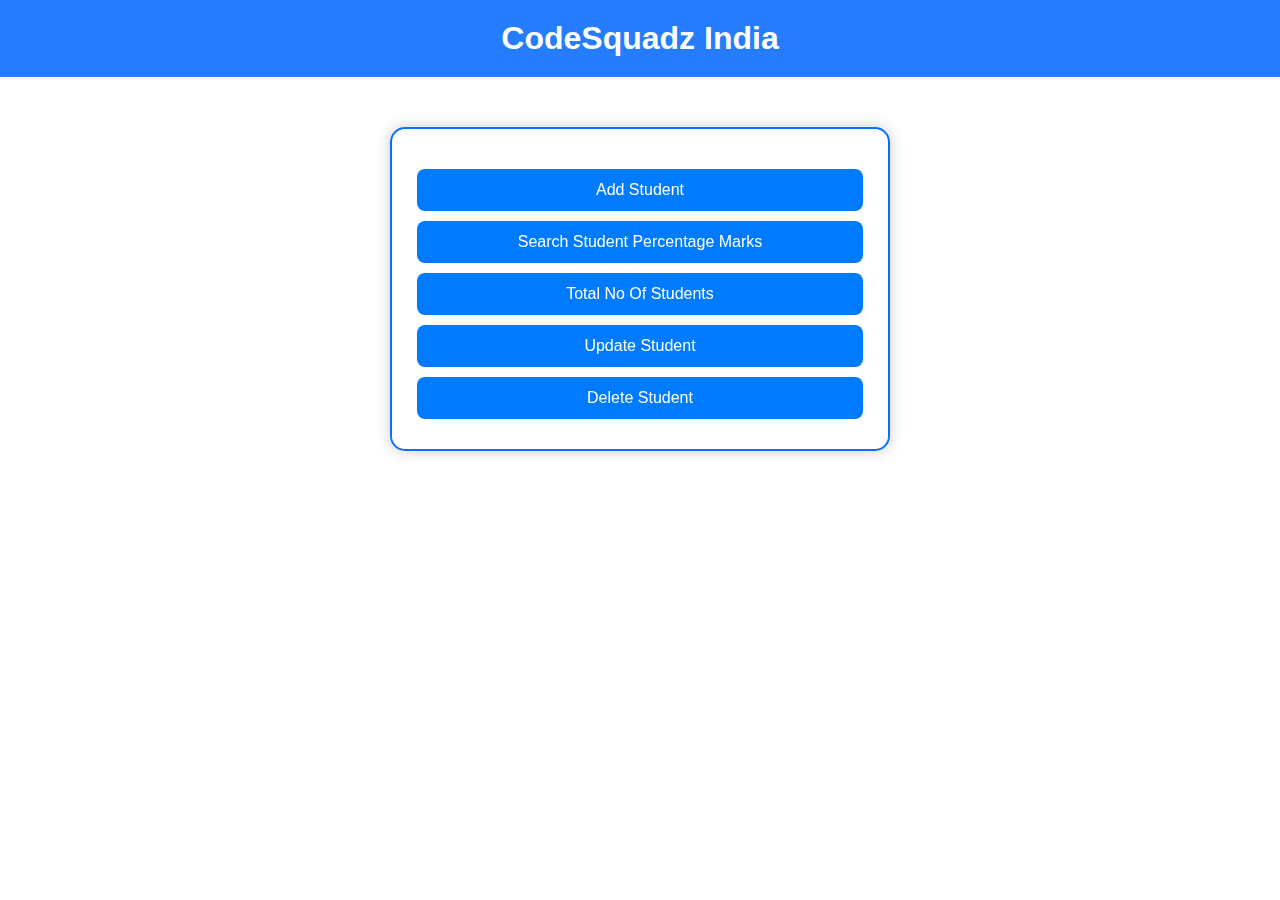
<file: index.html>
<!DOCTYPE html>
<html>
<head>
    <title>CodeSquadz India - Student Management</title>
    <link rel="stylesheet" href="style.css">
</head>
<body>

    <h1>CodeSquadz India</h1>

    <div class="box">
        <button onclick="location.href='addStudent.html'">Add Student</button>
        <button onclick="location.href='searchStudent.html'">Search Student Percentage Marks</button>
        <button onclick="location.href='totalNoStudents'">Total No Of Students</button>
        <button onclick="location.href='updateStudent.html'">Update Student</button>
        <button onclick="location.href='deleteStudent.html'">Delete Student</button>
    </div>

</body>
</html>
</file>
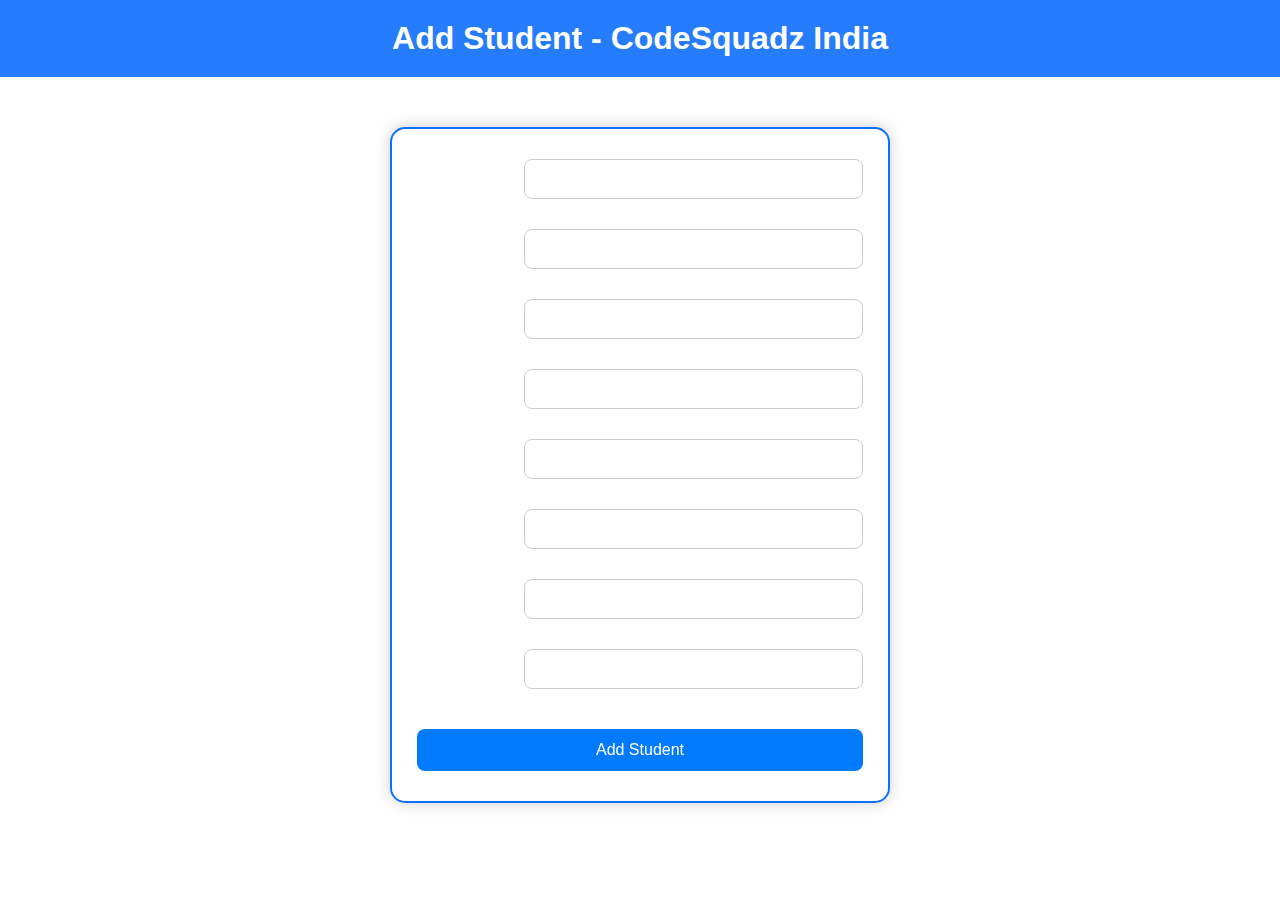
<file: addStudent.html>
<!DOCTYPE html>
<html>
<head>
    <title>Add Student - CodeSquadz India</title>
    <link rel="stylesheet" href="style.css">

</head>
<body>

    <h1>Add Student - CodeSquadz India</h1>

    <div class="form-box">
        <form action="addStudent" method="post">
            <div class="form-group">
                <label for="studentId">Student ID:</label>
                <input type="text" id="studentId" name="studentId" required>
            </div>

            <div class="form-group">
                <label for="studentName">Student Name:</label>
                <input type="text" id="studentName" name="studentName" required>
            </div>

            <div class="form-group">
                <label for="computer">Computer:</label>
                <input type="number" id="computer" name="computer" min="0" max="100" required>
            </div>

            <div class="form-group">
                <label for="english">English:</label>
                <input type="number" id="english" name="english" min="0" max="100" required>
            </div>

            <div class="form-group">
                <label for="science">Science:</label>
                <input type="number" id="science" name="science" min="0" max="100" required>
            </div>

            <div class="form-group">
                <label for="math">Math:</label>
                <input type="number" id="math" name="math" min="0" max="100" required>
            </div>

            <div class="form-group">
                <label for="art">Art:</label>
                <input type="number" id="art" name="art" min="0" max="100" required>
            </div>

            <div class="form-group">
                <label for="hindi">Hindi:</label>
                <input type="number" id="hindi" name="hindi" min="0" max="100" required>
            </div>

            <input type="submit" value="Add Student">
        </form>
    </div>

</body>
</html>
</file>
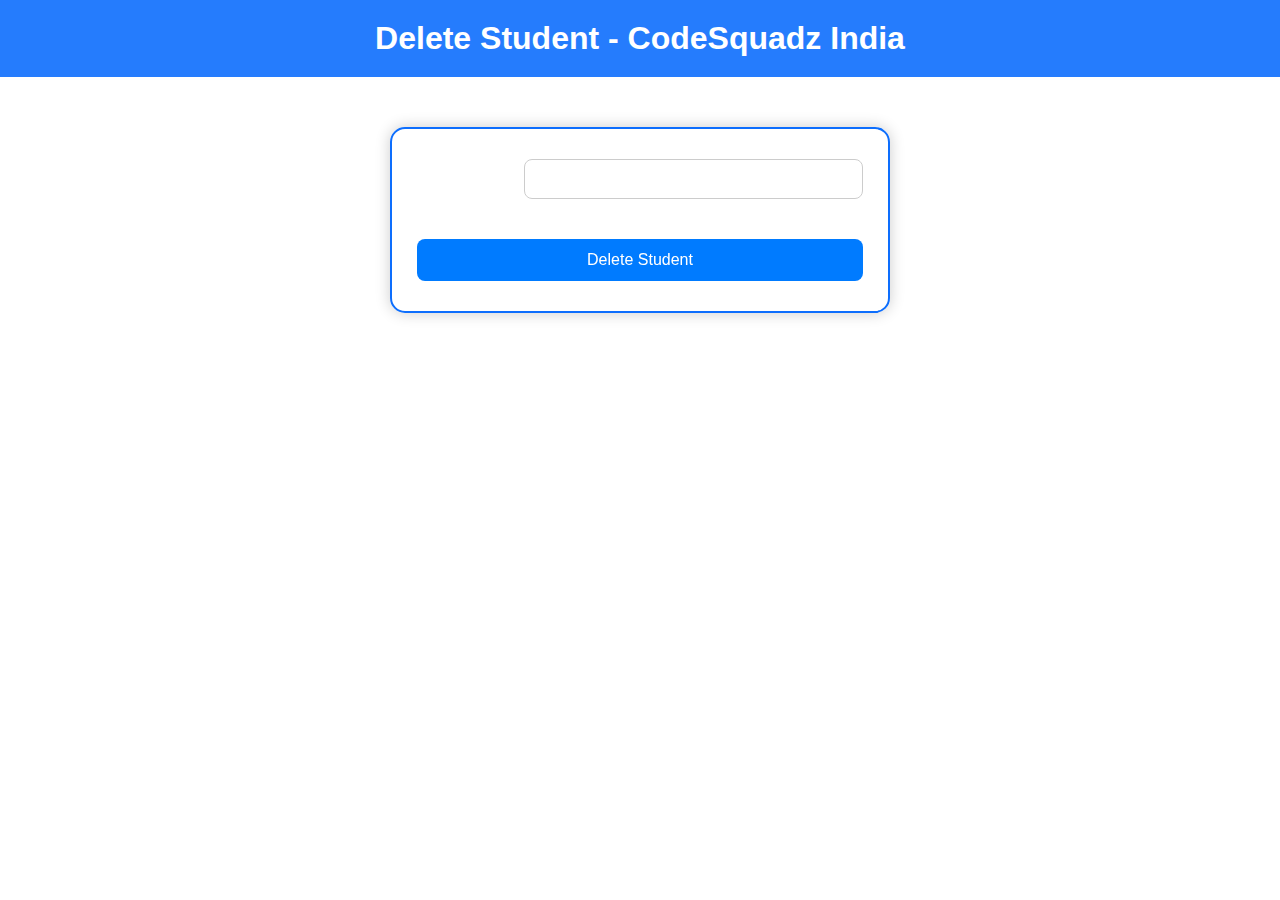
<file: deleteStudent.html>
<!DOCTYPE html>
<html>
<head>
    <title>Delete Student - CodeSquadz India</title>
    <link rel="stylesheet" href="style.css">

</head>
<body>

    <h1>Delete Student - CodeSquadz India</h1>

    <div class="form-box">
        <form action="deleteStudent" method="post">
            <div class="form-group">
                <label for="studentId">Student ID:</label>
                <input type="text" id="studentId" name="studentId" required>
            </div>

            <input type="submit" value="Delete Student">
        </form>
    </div>

</body>
</html>
</file>
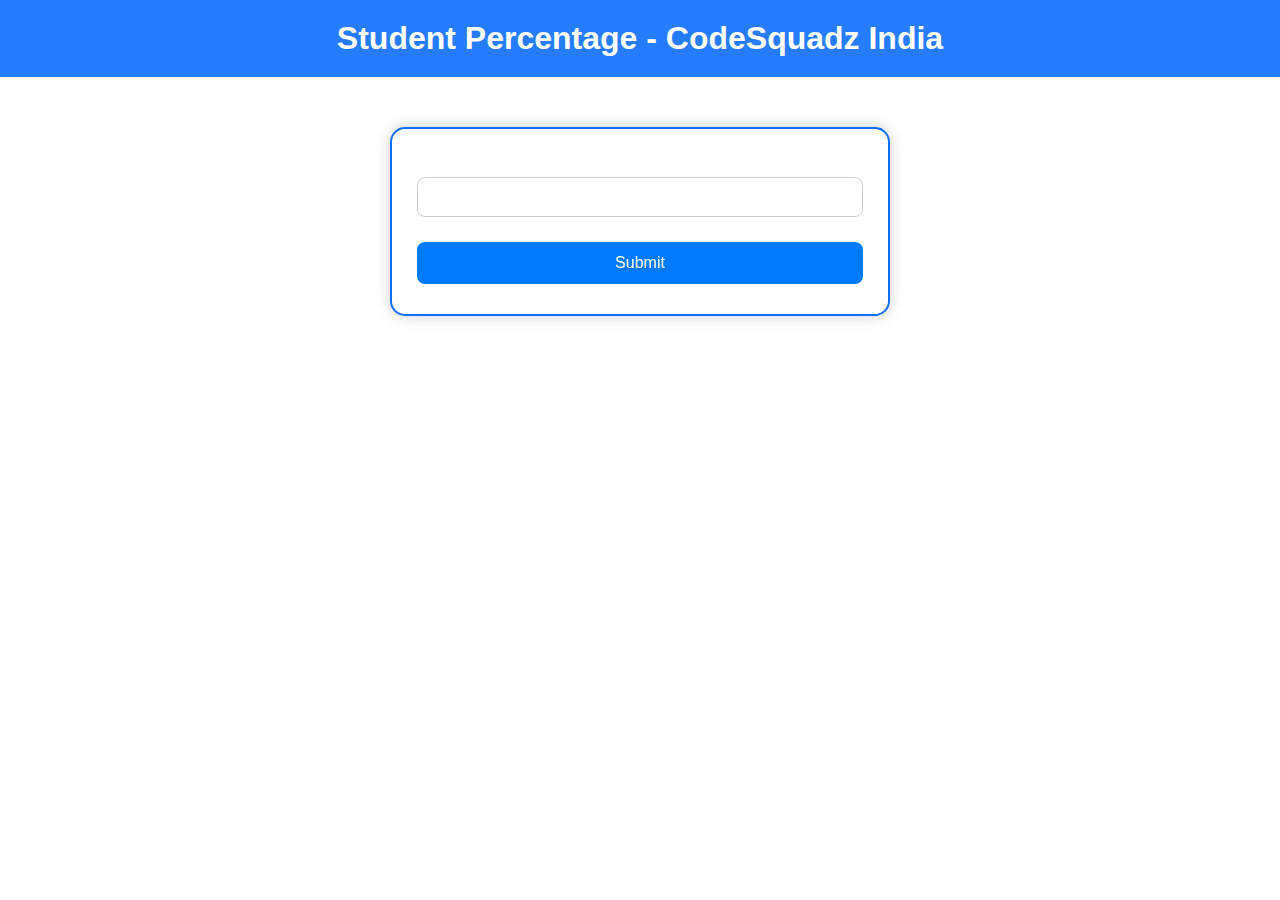
<file: searchStudent.html>
<!DOCTYPE html>
<html>
<head>
    <title>Student Percentage - CodeSquadz India</title>
    <link rel="stylesheet" href="style.css">

</head>
<body>

    <h1>Student Percentage - CodeSquadz India</h1>

    <div class="form-box">
        <form action="percentage" method="post">
            <label for="userId">Enter User ID:</label>
            <input type="text" id="studentId" name="studentId" required>

            <input type="submit">
        </form>
    </div>

</body>
</html>
</file>
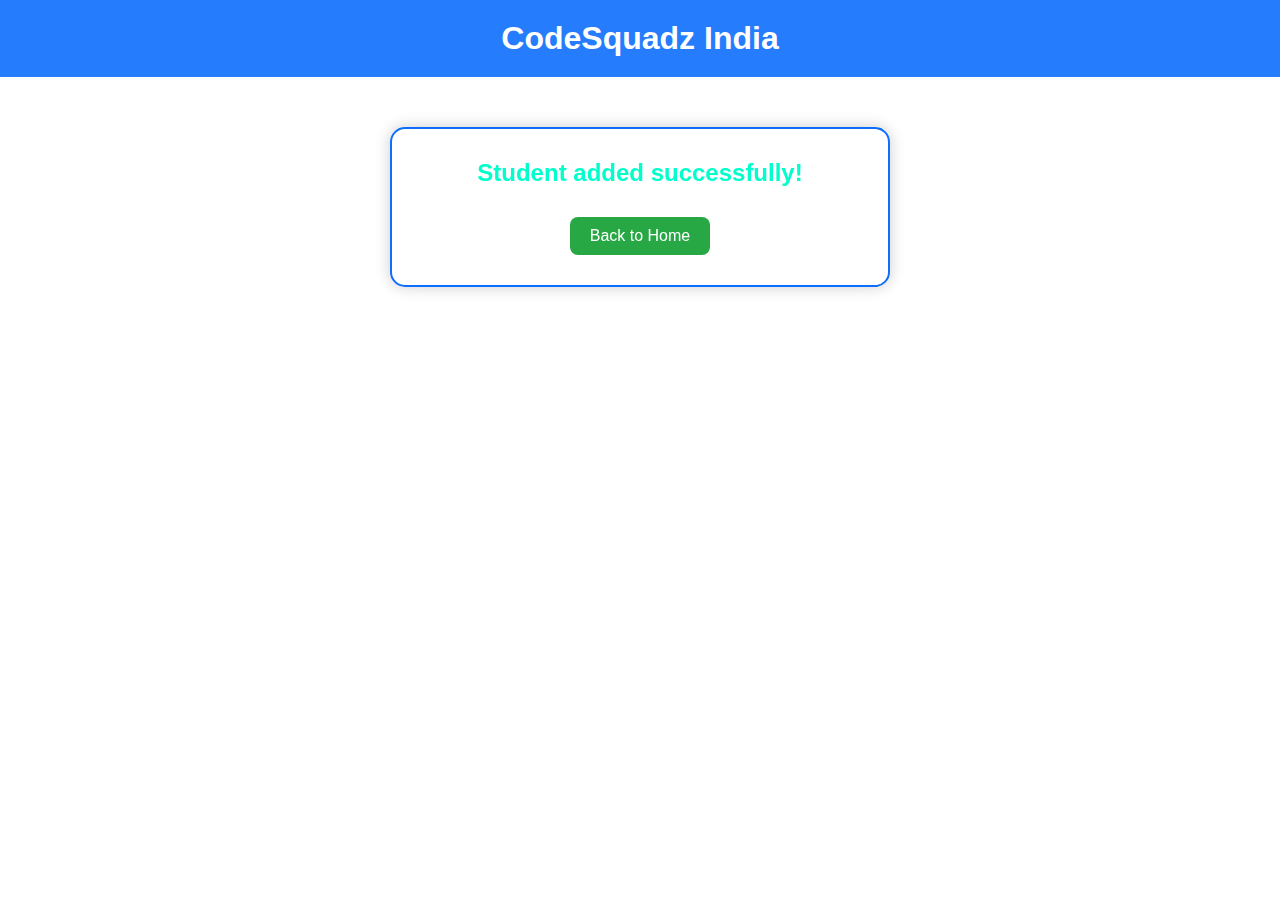
<file: studentAdded.html>
<!DOCTYPE html>
<html>
<head>
    <title>Success - CodeSquadz India</title>
    <link rel="stylesheet" href="style.css"> <!-- Common CSS file -->
    <style>
        .success-message {
            text-align: center;
            font-size: 24px;
            font-weight: bold;
            color: #00ffcc;
            margin-bottom: 20px;
        }

        .success-box button {
            width: auto;
            padding: 10px 20px;
            font-size: 16px;
            background-color: #28a745;
            border: none;
            border-radius: 8px;
            cursor: pointer;
            color: white;
            transition: background-color 0.3s;
        }

        .success-box button:hover {
            background-color: #218838;
        }
    </style>
</head>
<body>

    <h1>CodeSquadz India</h1>

    <div class="box success-box">
        <div class="success-message">
			Student added successfully!
        </div>

        <div style="text-align: center;">
            <button onclick="window.location.href='login.html'">Back to Home</button>
        </div>
    </div>

</body>
</html>
</file>
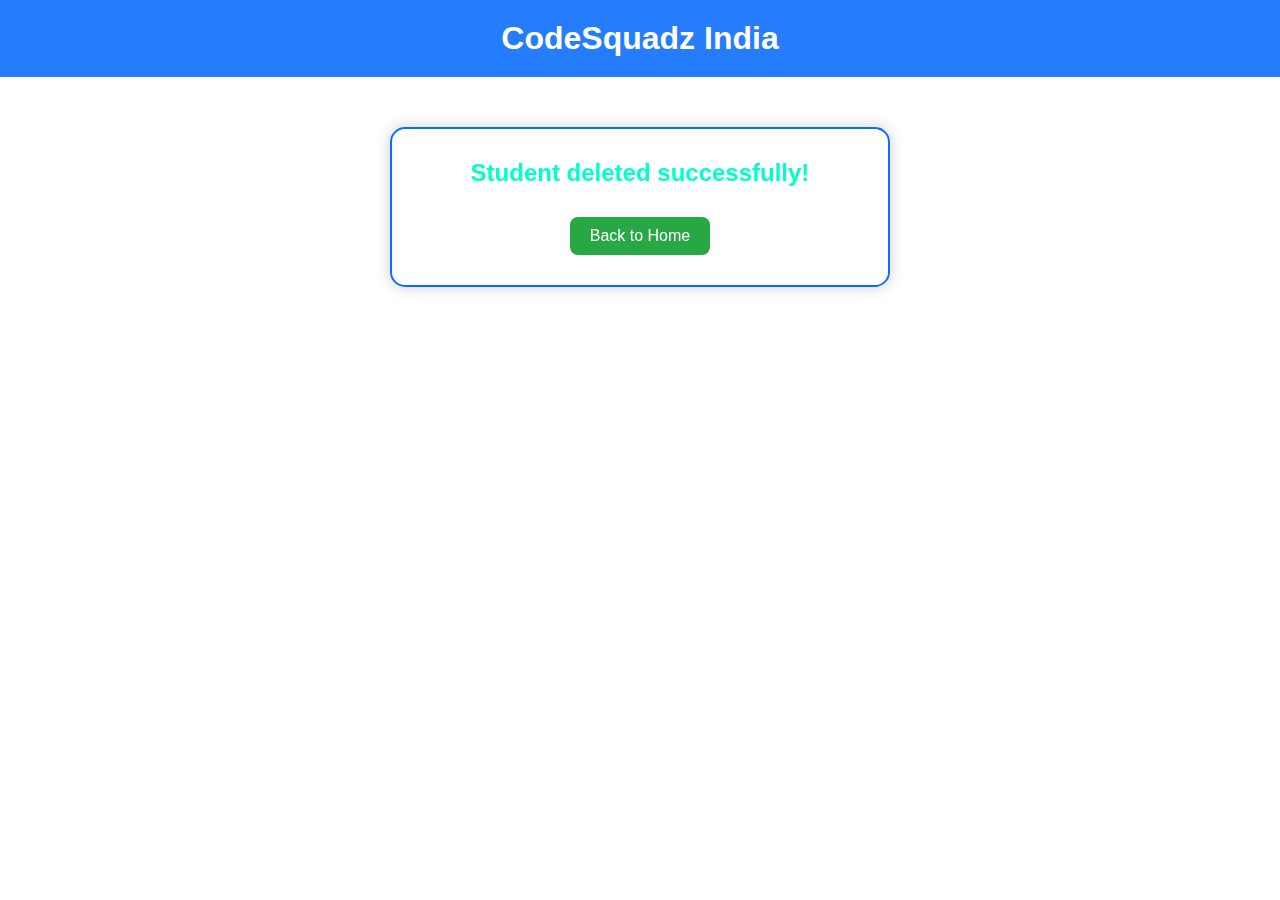
<file: studentDeleted.html>
<!DOCTYPE html>
<html>
<head>
    <title>Success - CodeSquadz India</title>
    <link rel="stylesheet" href="style.css"> <!-- Common CSS file -->
    <style>
        .success-message {
            text-align: center;
            font-size: 24px;
            font-weight: bold;
            color: #00ffcc;
            margin-bottom: 20px;
        }

        .success-box button {
            width: auto;
            padding: 10px 20px;
            font-size: 16px;
            background-color: #28a745;
            border: none;
            border-radius: 8px;
            cursor: pointer;
            color: white;
            transition: background-color 0.3s;
        }

        .success-box button:hover {
            background-color: #218838;
        }
    </style>
</head>
<body>

    <h1>CodeSquadz India</h1>

    <div class="box success-box">
        <div class="success-message">
            Student deleted successfully!
        </div>

        <div style="text-align: center;">
            <button onclick="window.location.href='login.html'">Back to Home</button>
        </div>
    </div>

</body>
</html>
</file>
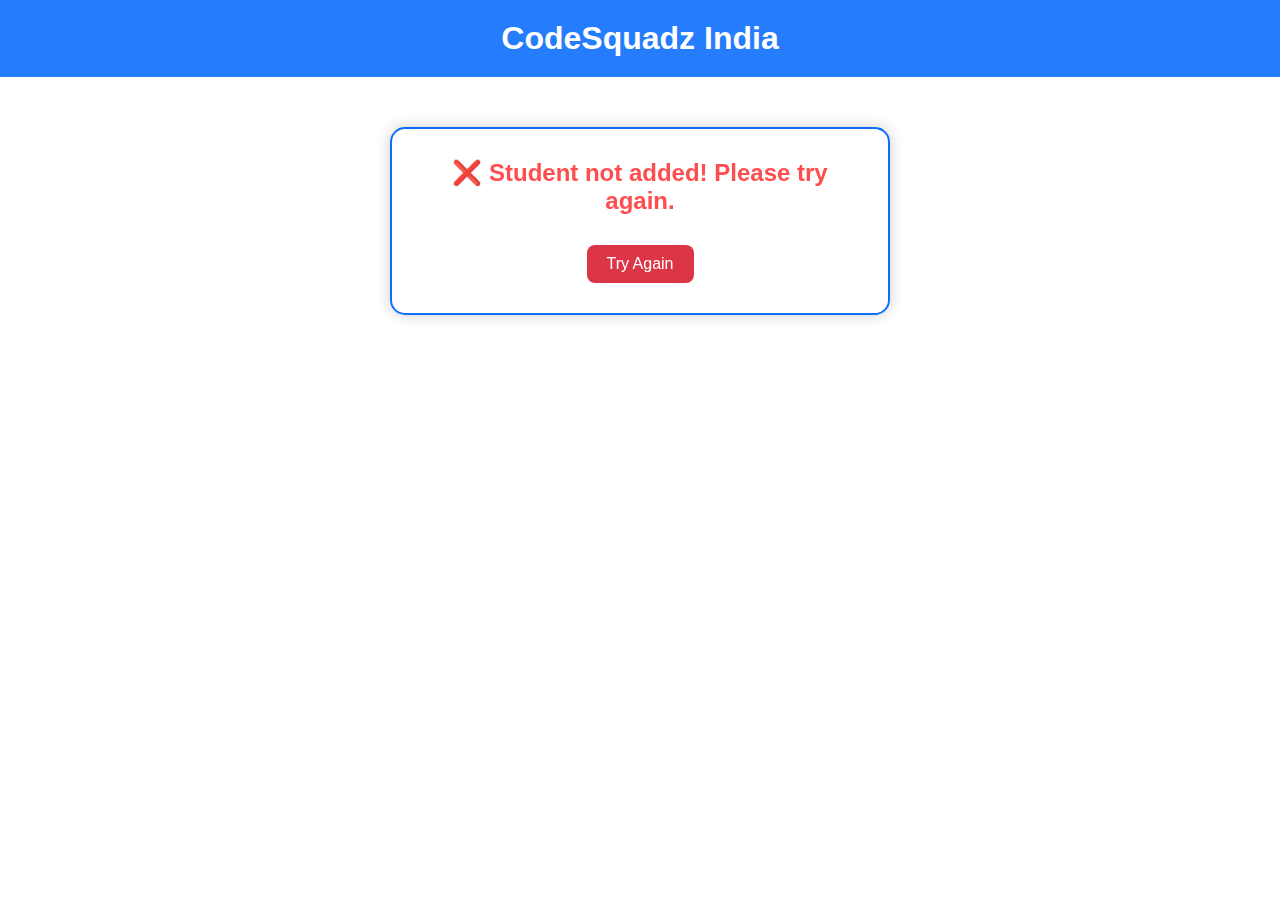
<file: studentNotAdded.html>
<!DOCTYPE html>
<html>
<head>
    <title>Error - CodeSquadz India</title>
    <link rel="stylesheet" href="style.css"> <!-- Common CSS file -->
    <style>
        .error-message {
            text-align: center;
            font-size: 24px;
            font-weight: bold;
            color: #ff4d4d;
            margin-bottom: 20px;
        }

        .error-box button {
            width: auto;
            padding: 10px 20px;
            font-size: 16px;
            background-color: #dc3545;
            border: none;
            border-radius: 8px;
            cursor: pointer;
            color: white;
            transition: background-color 0.3s;
        }

        .error-box button:hover {
            background-color: #b02a37;
        }
    </style>
</head>
<body>

    <h1>CodeSquadz India</h1>

    <div class="box error-box">
        <div class="error-message">
            ❌ Student not added! Please try again.
        </div>

        <div style="text-align: center;">
            <button onclick="window.location.href='addStudent.html'">Try Again</button>
        </div>
    </div>

</body>
</html>
</file>
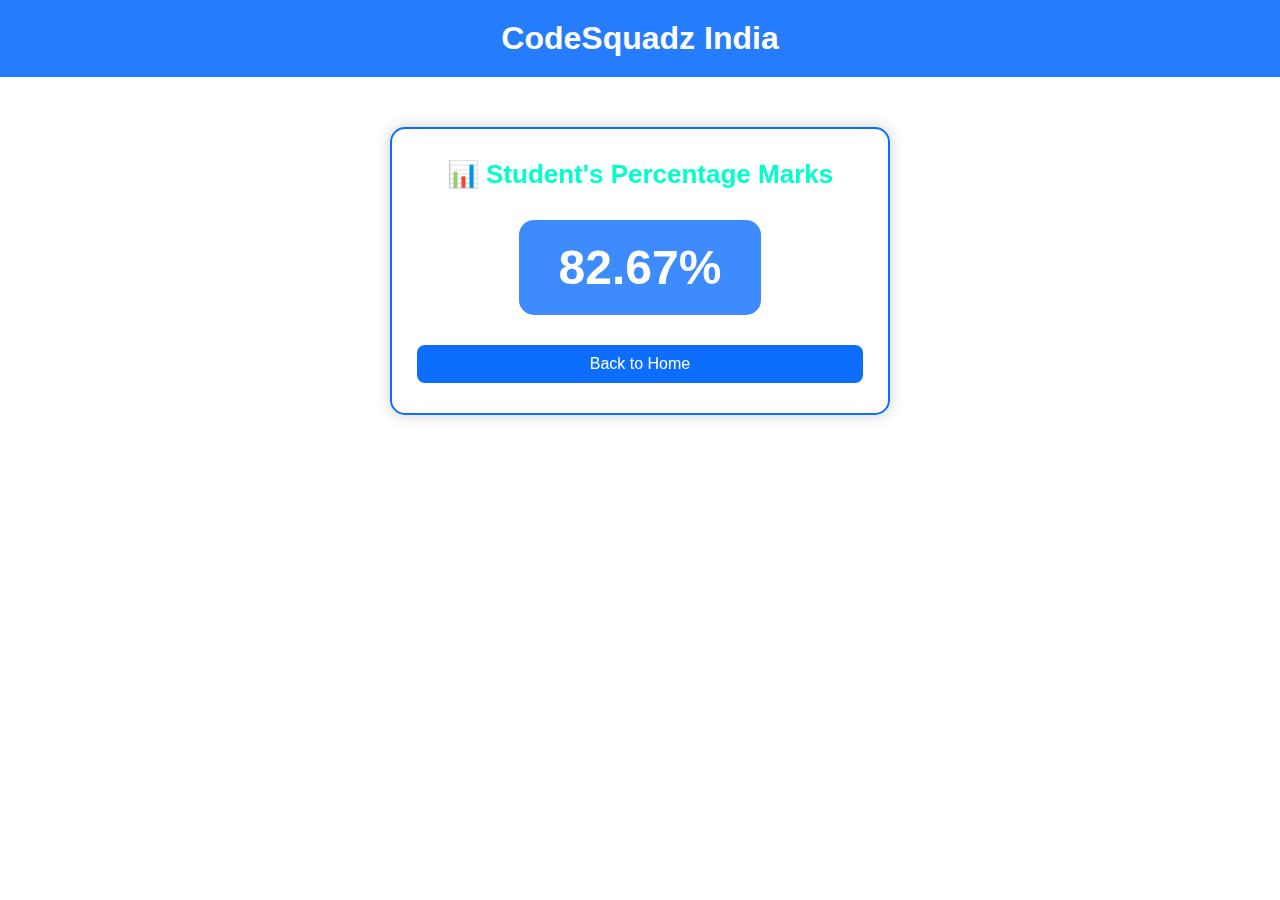
<file: studentPercentage.html>
<!DOCTYPE html>
<html>
<head>
    <title>Student Percentage - CodeSquadz India</title>
    <link rel="stylesheet" href="style.css"> <!-- Your shared CSS file -->
    <style>
        .percentage-message {
            text-align: center;
            font-size: 26px;
            font-weight: bold;
            color: #00ffcc;
            margin-bottom: 20px;
        }

        .percentage-box {
            text-align: center;
        }

        .percentage-value {
            font-size: 48px;
            font-weight: bold;
            color: #ffffff;
            background-color: rgba(13, 110, 253, 0.8);
            padding: 20px 40px;
            border-radius: 15px;
            display: inline-block;
            margin-top: 10px;
        }

        .back-button {
            margin-top: 30px;
            padding: 10px 20px;
            font-size: 16px;
            border: none;
            border-radius: 8px;
            background-color: #0d6efd;
            color: white;
            cursor: pointer;
        }

        .back-button:hover {
            background-color: #0b5ed7;
        }
    </style>
</head>
<body>

    <h1>CodeSquadz India</h1>

    <div class="box percentage-box">
        <div class="percentage-message">📊 Student's Percentage Marks</div>

        <div class="percentage-value">
            82.67%
        </div>

        <div>
            <button class="back-button" onclick="window.location.href='index.html'">Back to Home</button>
        </div>
    </div>

</body>
</html>
</file>
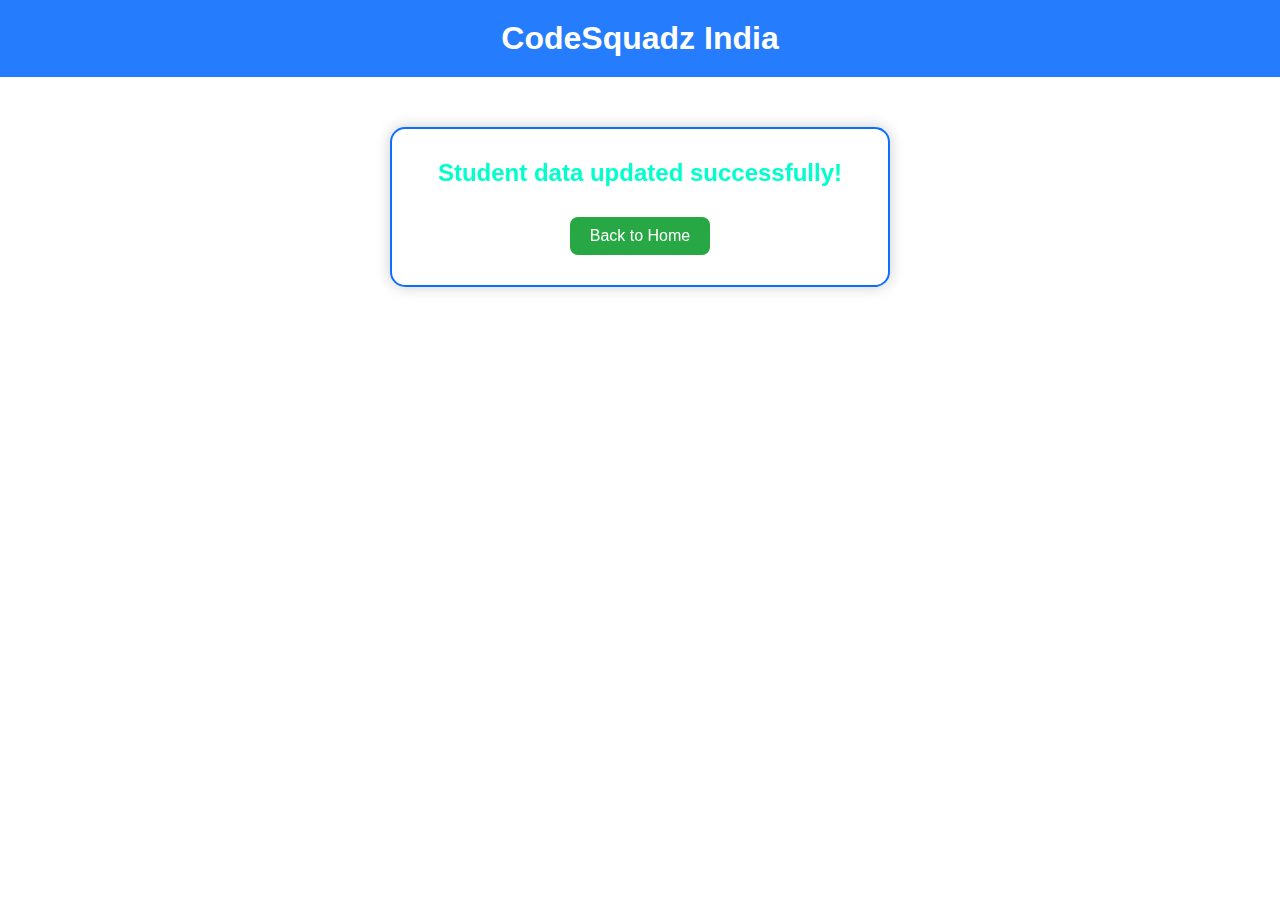
<file: studentUpdated.html>
<!DOCTYPE html>
<html>
<head>
    <title>Success - CodeSquadz India</title>
    <link rel="stylesheet" href="style.css"> <!-- Common CSS file -->
    <style>
        .success-message {
            text-align: center;
            font-size: 24px;
            font-weight: bold;
            color: #00ffcc;
            margin-bottom: 20px;
        }

        .success-box button {
            width: auto;
            padding: 10px 20px;
            font-size: 16px;
            background-color: #28a745;
            border: none;
            border-radius: 8px;
            cursor: pointer;
            color: white;
            transition: background-color 0.3s;
        }

        .success-box button:hover {
            background-color: #218838;
        }
    </style>
</head>
<body>

    <h1>CodeSquadz India</h1>

    <div class="box success-box">
        <div class="success-message">
            Student data updated successfully!
        </div>

        <div style="text-align: center;">
            <button onclick="window.location.href='login.html'">Back to Home</button>
        </div>
    </div>

</body>
</html>
</file>
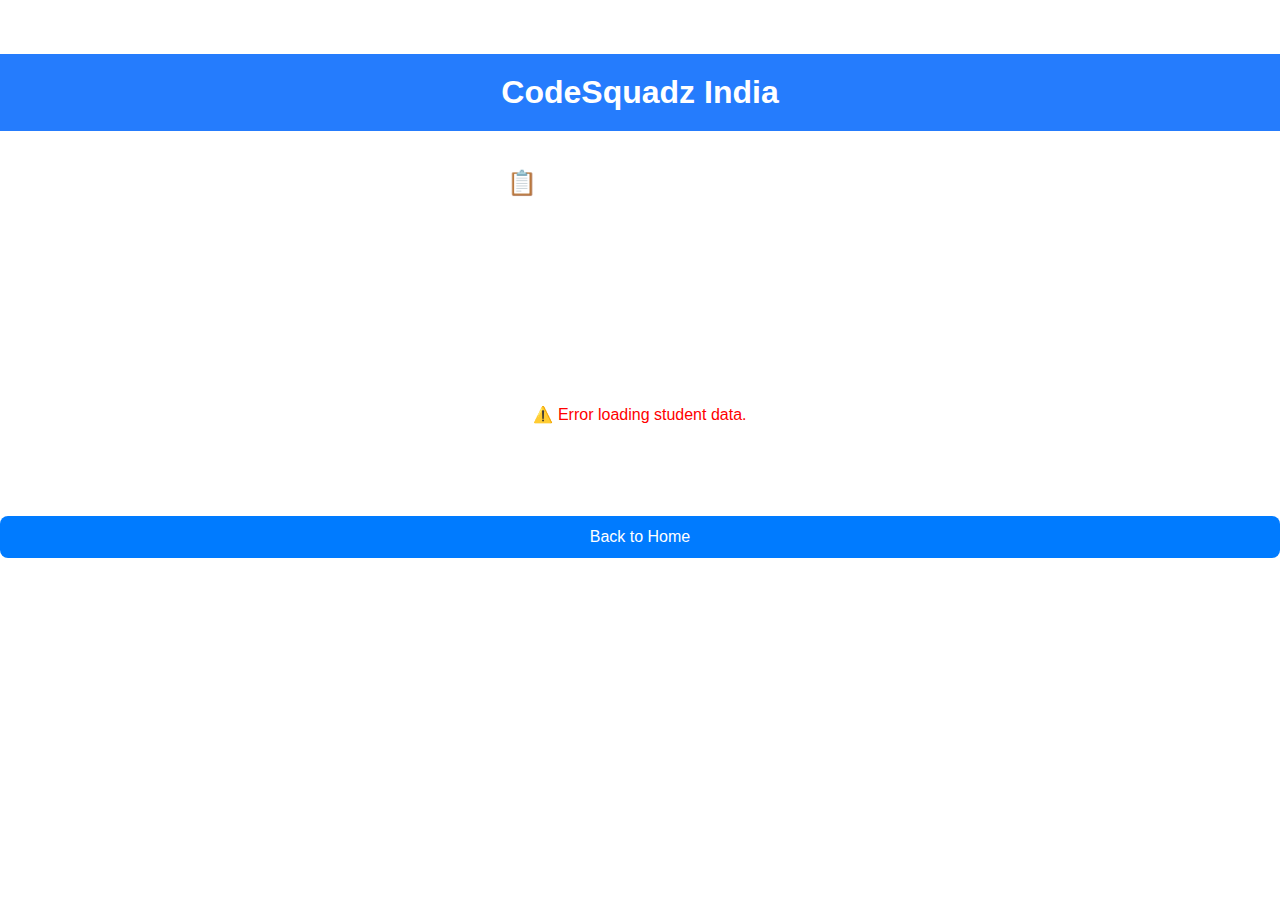
<file: totalNo.html>
import javax.servlet.http.*;
import javax.servlet.*;
import java.io.*;
import java.sql.*;

public class AllStudentsServlet extends HttpServlet {
    public void doGet(HttpServletRequest req, HttpServletResponse res) throws ServletException, IOException {
        res.setContentType("text/html");
        PrintWriter out = res.getWriter();

        // Start HTML
        out.println("<!DOCTYPE html>");
        out.println("<html><head><title>All Students - CodeSquadz India</title>");
        out.println("<link rel='stylesheet' href='style.css'>");
        out.println("<style>");
        out.println("table { border-collapse: collapse; width: 90%; margin: auto; font-size: 16px; background-color: rgba(255,255,255,0.9); }");
        out.println("th, td { border: 1px solid #ccc; padding: 10px; text-align: center; }");
        out.println("th { background-color: #0d6efd; color: white; }");
        out.println("h1 { text-align: center; color: #00ffff; }");
        out.println("</style></head><body>");

        out.println("<h1>CodeSquadz India</h1>");
        out.println("<h2 style='text-align:center;'>📋 All Student Records</h2>");

        try {
            // Load driver and connect
            Class.forName("oracle.jdbc.driver.OracleDriver");
            Connection conn = DriverManager.getConnection(
                "jdbc:oracle:thin:@localhost:1521:xe", "system", "GodOfWarOracle3119");

            String query = "SELECT * FROM cbse_students";
            Statement stmt = conn.createStatement();
            ResultSet rs = stmt.executeQuery(query);

            // Print table
            out.println("<table>");
            out.println("<tr>");
            out.println("<th>Student ID</th>");
            out.println("<th>Name</th>");
            out.println("<th>Computer</th>");
            out.println("<th>English</th>");
            out.println("<th>Science</th>");
            out.println("<th>Math</th>");
            out.println("<th>Art</th>");
            out.println("<th>Hindi</th>");
            out.println("</tr>");

            while (rs.next()) {
                out.println("<tr>");
                out.println("<td>" + rs.getString("student_id") + "</td>");
                out.println("<td>" + rs.getString("student_name") + "</td>");
                out.println("<td>" + rs.getInt("computer") + "</td>");
                out.println("<td>" + rs.getInt("english") + "</td>");
                out.println("<td>" + rs.getInt("science") + "</td>");
                out.println("<td>" + rs.getInt("math") + "</td>");
                out.println("<td>" + rs.getInt("art") + "</td>");
                out.println("<td>" + rs.getInt("hindi") + "</td>");
                out.println("</tr>");
            }

            out.println("</table>");
            conn.close();
        } catch (Exception e) {
            out.println("<p style='color:red; text-align:center;'>⚠️ Error loading student data.</p>");
            e.printStackTrace(out);
        }

        out.println("<div style='text-align:center; margin-top: 30px;'>");
        out.println("<button onclick=\"window.location.href='index.html'\">Back to Home</button>");
        out.println("</div>");

        out.println("</body></html>");
        out.close();
    }
}
</file>
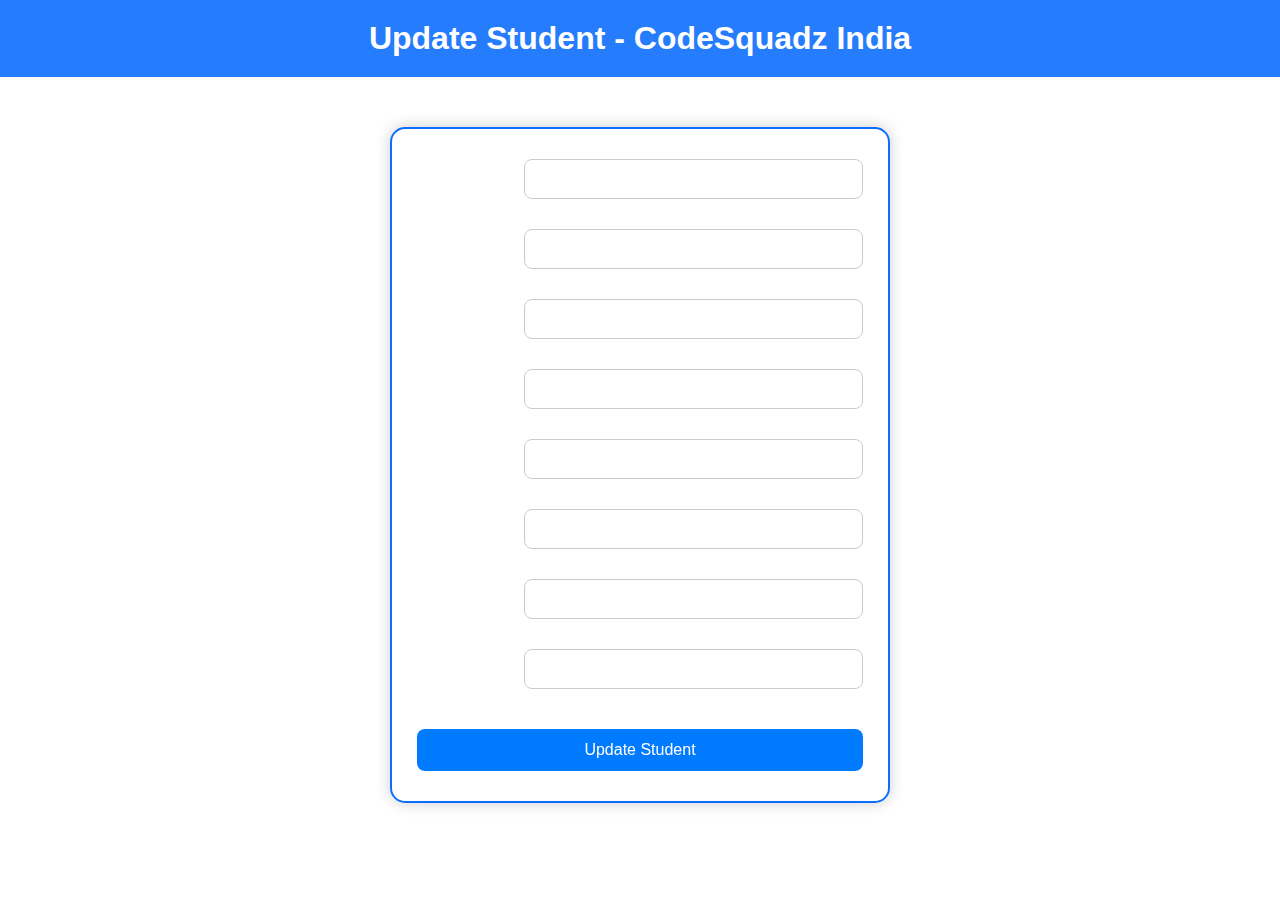
<file: updateStudent.html>
<!DOCTYPE html>
<html>
<head>
    <title>Update Student - CodeSquadz India</title>
    <link rel="stylesheet" href="style.css">

</head>
<body>

    <h1>Update Student - CodeSquadz India</h1>

    <div class="form-box">
        <form action="updateStudent" method="post">
            <div class="form-group">
                <label for="studentId">Student ID:</label>
                <input type="text" id="studentId" name="studentId" required>
            </div>

            <div class="form-group">
                <label for="studentName">Student Name:</label>
                <input type="text" id="studentName" name="studentName">
            </div>

            <div class="form-group">
                <label for="computer">Computer:</label>
                <input type="number" id="computer" name="computer" min="0" max="100">
            </div>

            <div class="form-group">
                <label for="english">English:</label>
                <input type="number" id="english" name="english" min="0" max="100">
            </div>

            <div class="form-group">
                <label for="science">Science:</label>
                <input type="number" id="science" name="science" min="0" max="100">
            </div>

            <div class="form-group">
                <label for="math">Math:</label>
                <input type="number" id="math" name="math" min="0" max="100">
            </div>

            <div class="form-group">
                <label for="art">Art:</label>
                <input type="number" id="art" name="art" min="0" max="100">
            </div>

            <div class="form-group">
                <label for="hindi">Hindi:</label>
                <input type="number" id="hindi" name="hindi" min="0" max="100">
            </div>

            <input type="submit" value="Update Student">
        </form>
    </div>

</body>
</html>
</file>
<file: style.css>
/* Reset box-sizing for all elements */
* {
    box-sizing: border-box;
}

/* Body with background image and default font */
body {
    font-family: Arial, sans-serif;
    margin: 0;
    padding: 0;
    background-image: url('https://images.unsplash.com/photo-1524995997946-a1c2e315a42f');
    background-size: cover;
    background-position: center;
    background-repeat: no-repeat;
    height: 100vh;
    color: white;
}

/* Common heading style */
h1 {
    background-color: rgba(13, 110, 253, 0.9);
    color: white;
    padding: 20px 0;
    margin: 0;
    text-align: center;
}

/* Reusable container/box style */
.box, .form-box, .count-box {
    background-color: rgba(255, 255, 255, 0.1);
    border: 2px solid #0d6efd;
    border-radius: 15px;
    width: 90%;
    max-width: 500px;
    margin: 50px auto;
    padding: 30px 25px;
    backdrop-filter: blur(10px);
    box-shadow: 0 0 15px rgba(0, 0, 0, 0.2);
}

/* Button styles */
button, input[type="submit"] {
    width: 100%;
    padding: 12px;
    font-size: 16px;
    background-color: #007bff;
    color: white;
    border: none;
    border-radius: 8px;
    cursor: pointer;
    transition: background-color 0.3s;
    margin-top: 10px;
}

button:hover, input[type="submit"]:hover {
    background-color: #0056b3;
}

/* Special red button (e.g., for delete) */
input.delete-btn {
    background-color: #dc3545;
}

input.delete-btn:hover {
    background-color: #c82333;
}

/* Input fields */
input[type="text"], input[type="number"] {
    width: 100%;
    padding: 10px;
    margin-bottom: 15px;
    border-radius: 8px;
    border: 1px solid #ccc;
    font-size: 16px;
}

/* Flex row layout for label + input */
.form-group {
    display: flex;
    align-items: center;
    margin-bottom: 15px;
}

.form-group label {
    width: 130px;
    font-weight: bold;
    margin-right: 10px;
    color: white;
    text-align: left;
}

/* Student count display */
.count-number {
    font-size: 48px;
    font-weight: bold;
    color: #00ffcc;
    margin-top: 10px;
}
</file>
